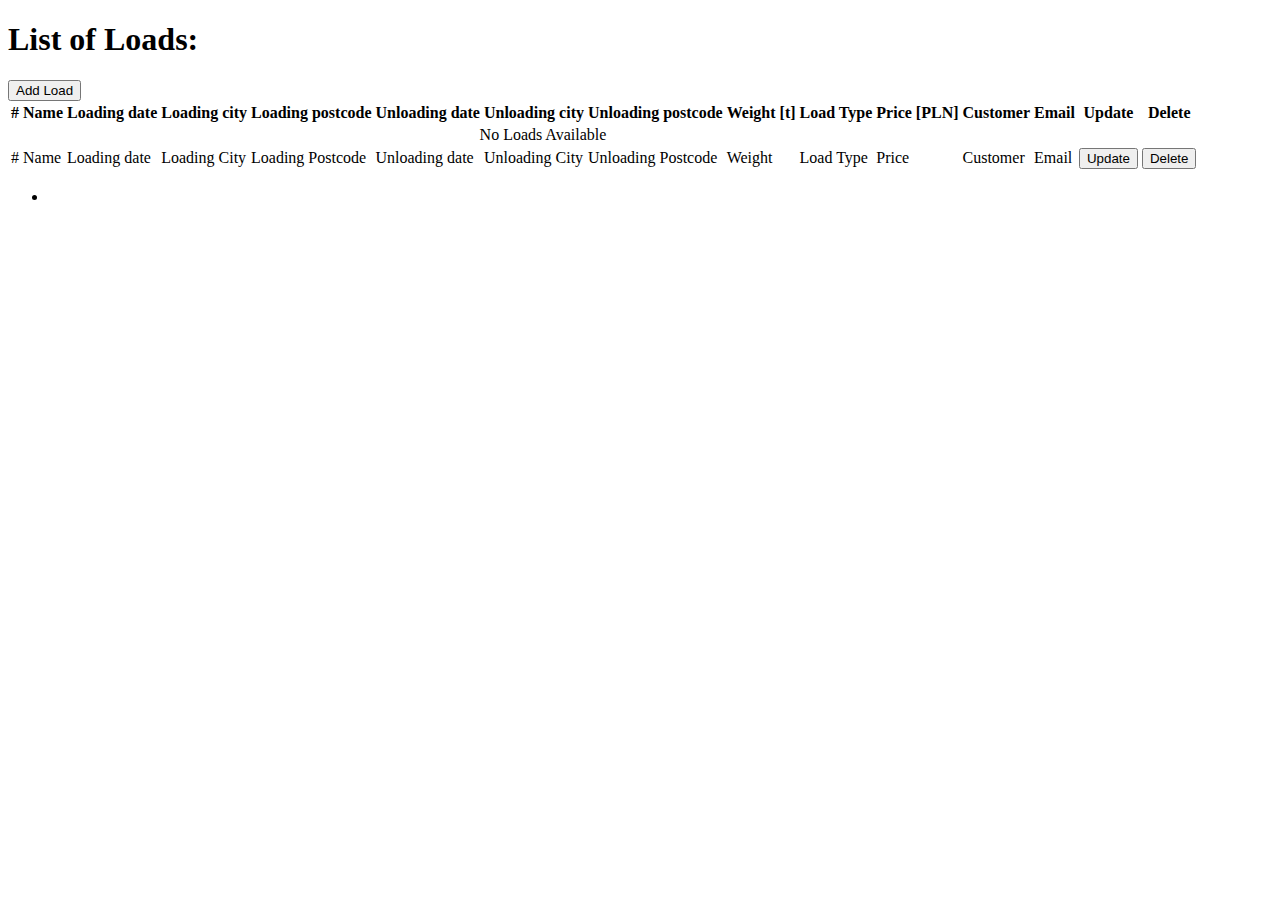
<file: src/main/resources/templates/index.html>
<!DOCTYPE html>
<html xmlns:th="http://www.thymeleaf.org" xmlns:sec="http://www.w3.org/1999/xhtml">
<head>
    <meta charset="UTF-8">
    <title>Transport Market</title>
    <meta name="viewport" content="width=device-width, initial-scale=1">
    <link href="https://cdn.jsdelivr.net/npm/bootstrap@5.0.2/dist/css/bootstrap.min.css" rel="stylesheet"
          integrity="sha384-EVSTQN3/azprG1Anm3QDgpJLIm9Nao0Yz1ztcQTwFspd3yD65VohhpuuCOmLASjC" crossorigin="anonymous">
    <link rel="stylesheet" type="text/css" th:href="@{/css/style.css}">

</head>
<body>
<div th:replace="~{fragments/navbar :: navbar}"></div>
<div class="container">
    <div class="row">
        <div class="col-6 centered-div">
            <h1>List of Loads:</h1>
        </div>
        <div class="col centered-div">
            <input type="button" value="Add Load"
                   onclick="window.location.href='addNewLoad'; return false;"
                   class="btn btn-secondary"/>
        </div>
    </div>
</div>
<div>
    <table class="table table-striped table-hover">
        <thead>
        <tr>
            <th> #</th>
            <th> Name</th>
            <th> Loading date</th>
            <th> Loading city</th>
            <th> Loading postcode</th>
            <th> Unloading date</th>
            <th> Unloading city</th>
            <th> Unloading postcode</th>
            <th> Weight [t]</th>
            <th> Load Type</th>
            <th> Price [PLN]</th>
            <th> Customer</th>
            <th> Email</th>
            <th sec:authorize="hasRole('ADMIN')"> Update</th>
            <th sec:authorize="hasRole('ADMIN')"> Delete</th>
        </tr>
        </thead>
        <tbody>
        <tr th:if="${loads.empty}">
            <td colspan="13" style="text-align:center"> No Loads Available</td>
        </tr>
        <tr th:each="load : ${loadPage.content}">
            <td><span th:text="${load.id}"> # </span></td>
            <td><span th:text="${load.name}"> Name </span></td>
            <td><span th:text="${#temporals.format(load.loadingDate, 'yyyy-MM-dd')}"> Loading date </span></td>
            <td><span th:text="${load.loadingCity}"> Loading City </span></td>
            <td><span th:text="${load.loadingPostcode}"> Loading Postcode </span></td>
            <td><span th:text="${#temporals.format(load.unloadingDate, 'yyyy-MM-dd')}"> Unloading date </span></td>
            <td><span th:text="${load.unloadingCity}"> Unloading City </span></td>
            <td><span th:text="${load.unloadingPostcode}"> Unloading Postcode </span></td>
            <td><span th:text="${#numbers.formatDecimal(load.weight,0,3,'COMMA')}"> Weight </span></td>
            <td><span th:text="${load.loadType}"> Load Type </span></td>
            <td><span th:text="${#numbers.formatDecimal(load.price,0,2,'COMMA')}"> Price </span></td>
            <td><span th:text="${load.user.customer.name}"> Customer </span></td>
            <td><a th:href="'mailto:' + ${load.user.email}" th:text="${load.user.email}">Email </a></td>
            <td sec:authorize="hasRole('ADMIN')">
                <form action="#" th:action="@{/updateLoad/{id}(id=${load.id})}" th:object="${load}" method="post"><span><button
                        type="submit" class="btn btn-warning">Update</button></span></form>
            <td sec:authorize="hasRole('ADMIN')">
                <form action="#" th:action="@{/deleteLoad/{id}(id=${load.id})}" th:object="${load}" method="post"><span><button
                        type="submit" class="btn btn-danger"
                        onclick="if (!(confirm('Are you sure you want to delete this load?'))) return false">Delete</button></span>
                </form>
        </tr>
        </tbody>
    </table>
</div>
<nav aria-label="Page navigation">
    <ul class="pagination justify-content-center">
        <li th:each="pageNumber : ${pageNumbers}" class="page-item"><a class="page-link"
                                                                       th:href="@{/(size=${loadPage.size}, page=${pageNumber})}"
                                                                       th:text=${pageNumber}></a></li>
    </ul>
</nav>
</body>
</html>
</file>
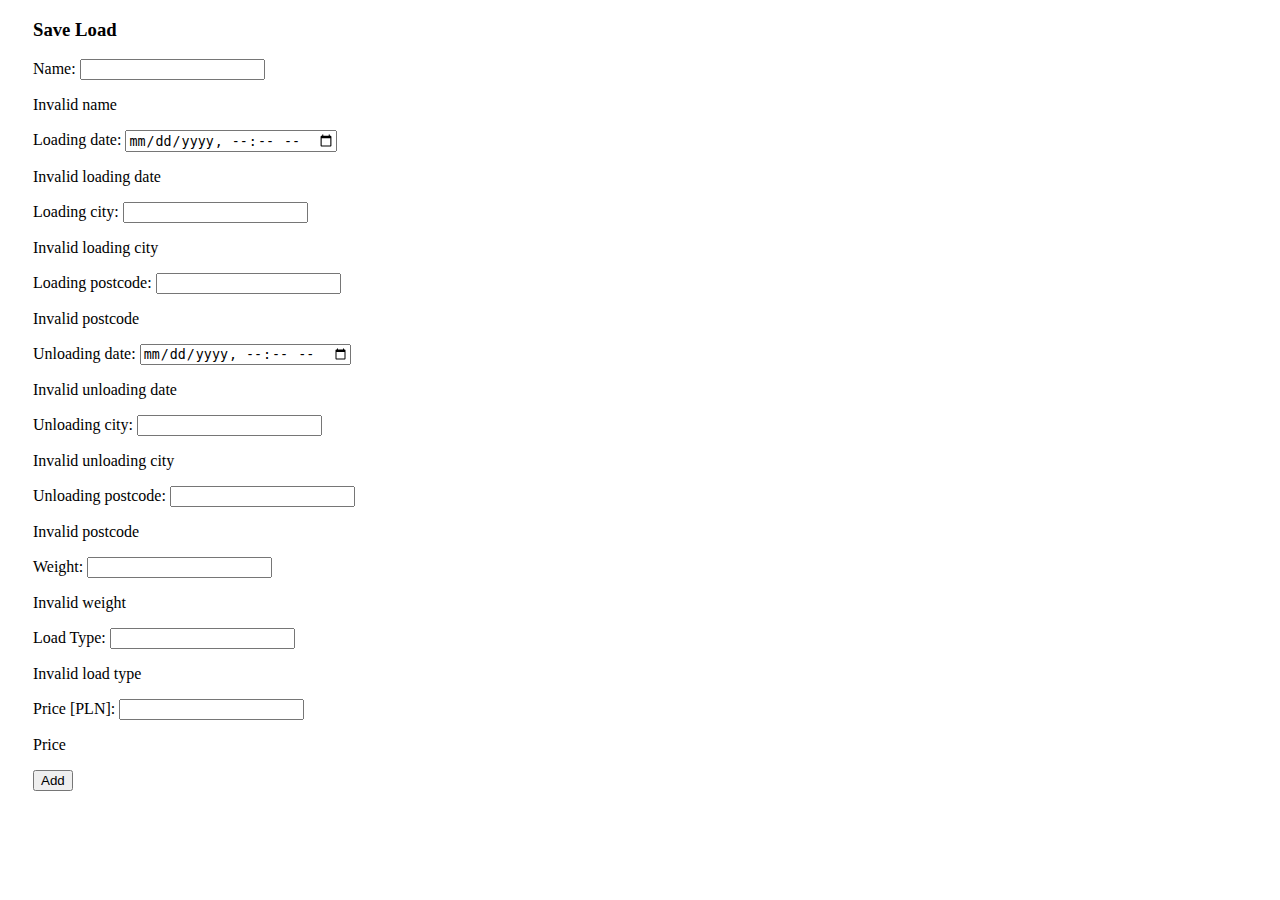
<file: src/main/resources/templates/add-load.html>
<!DOCTYPE html>
<html xmlns:th="http://www.thymeleaf.org">
<head>
    <meta charset="UTF-8">
    <title>Add new Load</title>
    <link href="https://cdn.jsdelivr.net/npm/bootstrap@5.0.2/dist/css/bootstrap.min.css" rel="stylesheet"
          integrity="sha384-EVSTQN3/azprG1Anm3QDgpJLIm9Nao0Yz1ztcQTwFspd3yD65VohhpuuCOmLASjC" crossorigin="anonymous">
    <link rel="stylesheet" type="text/css" th:href="@{/css/style.css}">
</head>
<body>
<div th:replace="~{fragments/navbar :: navbar}"></div>
<div id="container" style="margin-left:25px">
    <h3>Save Load</h3>
    <form action="#" th:action="@{/confirmLoadAdded}" th:object="${load}" method="post">
        <div class="col-md-6 form-group">
            <label>Name:</label>
            <input type="text" id="name" name="name" class="form-control" th:value="*{name}"/>
            <p th:if="${#fields.hasErrors('name')}" th:errorclass="error" th:errors="*{name}">Invalid name</p>
        </div>
        <div class="col-md-6 form-group">
            <label>Loading date:</label>
            <input type="datetime-local" id="loadingDate" name="loadingDate" class="form-control"
                   th:value="*{loadingDate}"/>
            <p th:if="${#fields.hasErrors('loadingDate')}" th:errorclass="error" th:errors="*{loadingDate}">Invalid
                loading date</p>
        </div>
        <div class="col-md-6 form-group">
            <label>Loading city:</label>
            <input type="text" id="loadingCity" name="loadingCity" class="form-control" th:value="*{loadingCity}"/>
            <p th:if="${#fields.hasErrors('loadingCity')}" th:errorclass="error" th:errors="*{loadingCity}">Invalid
                loading city</p>
        </div>
        <div class="col-md-6 form-group">
            <label>Loading postcode:</label>
            <input type="text" id="loadingPostcode" name="loadingPostcode" class="form-control"
                   th:value="*{loadingPostcode}"/>
            <p th:if="${#fields.hasErrors('loadingPostcode')}" th:errorclass="error" th:errors="*{loadingPostcode}">
                Invalid postcode</p>
        </div>
        <div class="col-md-6 form-group">
            <label>Unloading date:</label>
            <input type="datetime-local" id="unloadingDate" name="unloadingDate" class="form-control"
                   th:value="*{unloadingDate}"/>
            <p th:if="${#fields.hasErrors('unloadingDate')}" th:errorclass="error" th:errors="*{unloadingDate}">Invalid
                unloading date</p>
        </div>
        <div class="col-md-6 form-group">
            <label>Unloading city:</label>
            <input type="text" id="unloadingCity" name="unloadingCity" class="form-control"
                   th:value="*{unloadingCity}"/>
            <p th:if="${#fields.hasErrors('unloadingCity')}" th:errorclass="error" th:errors="*{unloadingCity}">Invalid
                unloading city</p>
        </div>
        <div class="col-md-6 form-group">
            <label>Unloading postcode:</label>
            <input type="text" id="unloadingPostcode" name="unloadingPostcode" class="form-control"
                   th:value="*{unloadingPostcode}"/>
            <p th:if="${#fields.hasErrors('unloadingPostcode')}" th:errorclass="error" th:errors="*{unloadingPostcode}">
                Invalid postcode</p>
        </div>
        <div class="col-md-6 form-group">
            <label>Weight:</label>
            <input type="number" id="weight" name="weight" class="form-control" th:value="*{weight}"/>
            <p th:if="${#fields.hasErrors('weight')}" th:errorclass="error" th:errors="*{weight}">Invalid weight</p>
        </div>
        <div class="col-md-6 form-group">
            <label>Load Type:</label>
            <input type="text" id="loadType" name="loadType" class="form-control" th:value="*{loadType}"/>
            <p th:if="${#fields.hasErrors('loadType')}" th:errorclass="error" th:errors="*{loadType}">Invalid load
                type</p>
        </div>
        <div class="col-md-6 form-group">
            <label>Price [PLN]:</label>
            <input type="number" id="price" name="price" class="form-control" th:value="*{price}"/>
            <p th:if="${#fields.hasErrors('price')}" th:errorclass="error" th:errors="*{price}">Price</p>
        </div>
        <button type="submit">Add</button>
    </form>
</div>
</body>
</html>
</file>
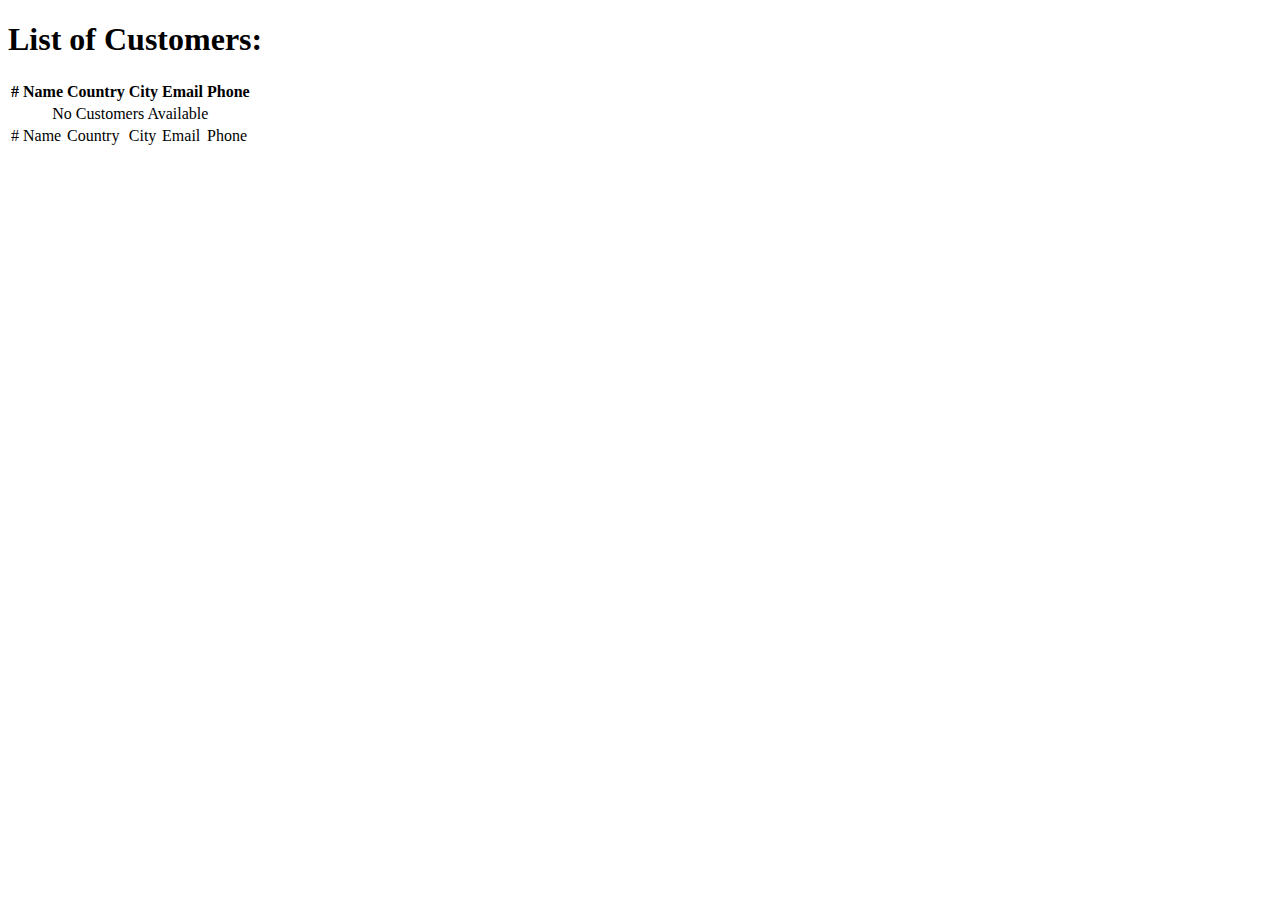
<file: src/main/resources/templates/customer.html>
<!DOCTYPE html>
<html xmlns:th="http://www.thymeleaf.org">
<head>
    <meta charset="UTF-8">
    <title>Transport Market</title>
    <meta name="viewport" content="width=device-width, initial-scale=1">
    <link href="https://cdn.jsdelivr.net/npm/bootstrap@5.0.2/dist/css/bootstrap.min.css" rel="stylesheet"
          integrity="sha384-EVSTQN3/azprG1Anm3QDgpJLIm9Nao0Yz1ztcQTwFspd3yD65VohhpuuCOmLASjC" crossorigin="anonymous">
    <link rel="stylesheet" type="text/css" th:href="@{/css/style.css}">
</head>
<body>
<div th:replace="~{fragments/navbar :: navbar}"></div>
<div class="container">
    <div class="row">
        <div class="col-6 centered-div">
            <h1>List of Customers:</h1>
        </div>
    </div>
</div>
<div>
    <table class="table table-striped table-hover">
        <thead>
        <tr>
            <th> #</th>
            <th> Name</th>
            <th> Country</th>
            <th> City</th>
            <th> Email</th>
            <th> Phone</th>
        </tr>
        </thead>
        <tbody>
        <tr th:if="${customers.empty}">
            <td colspan="6" style="text-align:center"> No Customers Available</td>
        </tr>
        <tr th:each="customer : ${customers}">
            <td><span th:text="${customer.id}"> # </span></td>
            <td><span th:text="${customer.name}"> Name </span></td>
            <td><span th:text="${customer.country}"> Country </span></td>
            <td><span th:text="${customer.city}"> City </span></td>
            <td><span th:text="${customer.email}"> Email </span></td>
            <td><span th:text="${customer.phone}"> Phone </span></td>
        </tr>
        </tbody>
    </table>
</div>

</body>
</html>
</file>
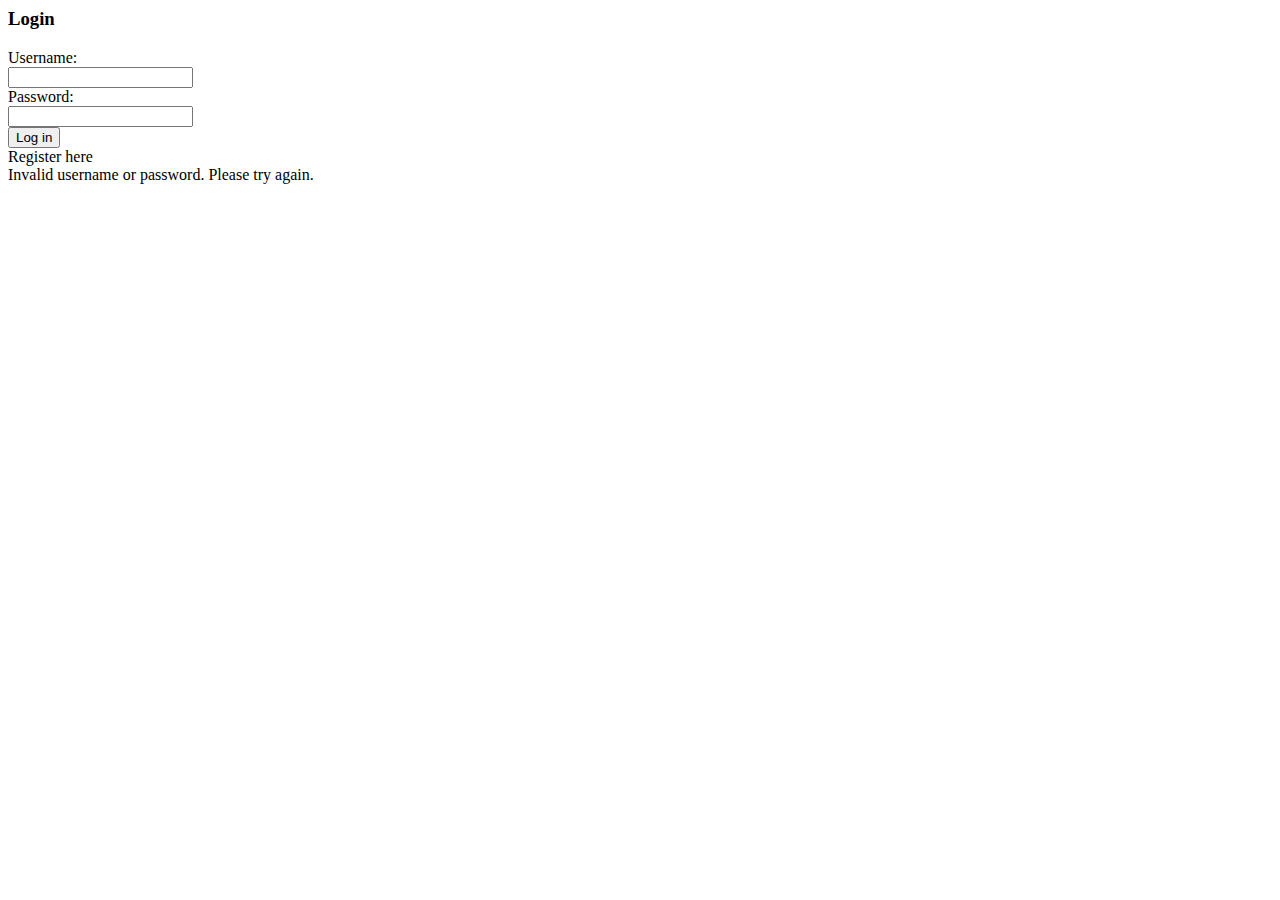
<file: src/main/resources/templates/login.html>
<!-- Made with help of page: https://bootsnipp.com/snippets/bxzmb -->
<html xmlns:th="http://www.thymeleaf.org"
>
<head>
    <head>
        <meta charset="UTF-8">
        <title>Transport Market</title>
        <meta name="viewport" content="width=device-width, initial-scale=1">
        <link href="https://cdn.jsdelivr.net/npm/bootstrap@5.0.2/dist/css/bootstrap.min.css" rel="stylesheet"
              integrity="sha384-EVSTQN3/azprG1Anm3QDgpJLIm9Nao0Yz1ztcQTwFspd3yD65VohhpuuCOmLASjC"
              crossorigin="anonymous">
        <link rel="stylesheet" th:href="@{/css/login-register.css}">

    </head>
<body>
<div id="login">
    <div class="container">
        <div id="login-row" class="row justify-content-center align-items-center">
            <div id="login-column" class="col-md-6">
                <div id="login-box" class="col-md-12">
                    <form id="login-form" class="form" th:action="@{/login}" method="post">
                        <h3 class="text-center text-info">Login</h3>
                        <div class="form-group">
                            <label for="username" class="text-info">Username:</label><br>
                            <input type="text" name="username" id="username" class="form-control">
                        </div>
                        <div class="form-group">
                            <label for="password" class="text-info">Password:</label><br>
                            <input type="password" name="password" id="password" class="form-control">
                        </div>

                        <div class="form-group">
                            <button type="submit" name="submit" class="btn btn-info btn-md" value="Log in">Log in
                            </button>
                        </div>
                        <div id="register-link">
                            <a th:href="@{/register}" class="text-info">Register here</a>
                        </div>
                        <div th:if="${param.error}" class="alert alert-danger">
                            Invalid username or password. Please try again.
                        </div>

                    </form>
                </div>
            </div>
        </div>
    </div>
</div>
</body>
</html>
</file>
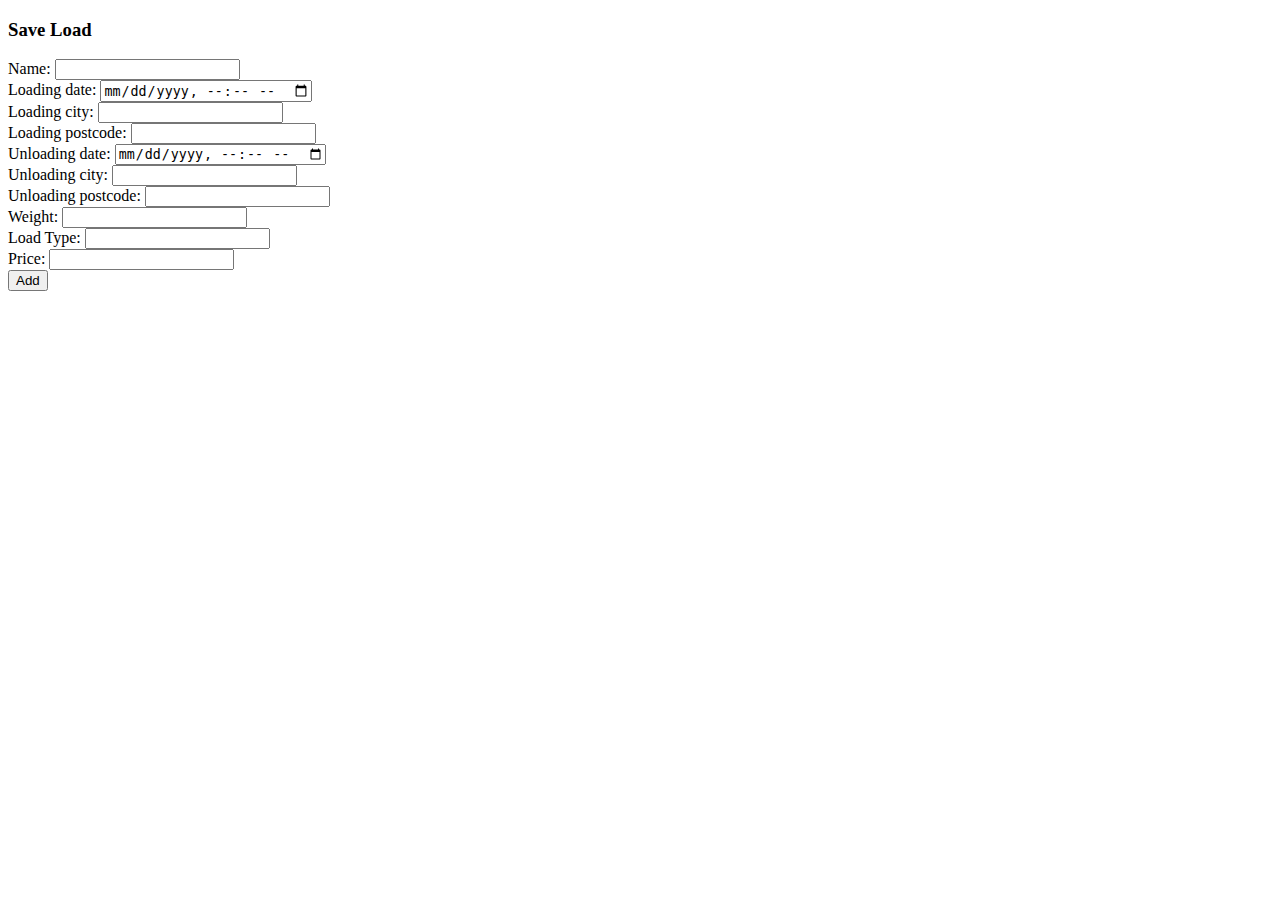
<file: src/main/resources/templates/new-load.html>
<!DOCTYPE html>
<html>
<head>
<meta charset="UTF-8">
<title>Add new Load</title>
<link href="https://cdn.jsdelivr.net/npm/bootstrap@5.0.2/dist/css/bootstrap.min.css" rel="stylesheet" integrity="sha384-EVSTQN3/azprG1Anm3QDgpJLIm9Nao0Yz1ztcQTwFspd3yD65VohhpuuCOmLASjC" crossorigin="anonymous">
</head>
<body>
<div th:replace="~{fragments/navbar :: navbar}"> </div>

	<div id="container">
		<h3>Save Load</h3>
		<form action="#" th:action="@{/confirmLoadAdded}" th:object="${load}" method="post">
		<div class="col-md-6 form-group">
		<label>Name:</label>
    	<input type="text" id="name" name="name" class="form-control" th:value="*{name}" />
    	</div>
    	 <div class="col-md-6 form-group">
		<label>Loading date:</label>
    	<input type="datetime-local" id="loadingDate" name="loadingDate" class="form-control" th:value="*{loadingDate}" />
    	</div>
    	<div class="col-md-6 form-group">
		<label>Loading city:</label>
    	<input type="text" id="loadingCity" name="loadingCity" class="form-control" th:value="*{loadingCity}" />
    	</div>
    	 <div class="col-md-6 form-group">
		<label>Loading postcode:</label>
    	<input type="text" id="loadingPostcode" name="loadingPostcode" class="form-control" th:value="*{loadingPostcode}" />
    	</div>
    	<div class="col-md-6 form-group">
		<label>Unloading date:</label>
    	<input type="datetime-local" id="unloadingDate" name="unloadingDate" class="form-control" th:value="*{unloadingDate}" />
    	</div>
    	<div class="col-md-6 form-group">
		<label>Unloading city:</label>
    	<input type="text" id="unloadingCity" name="unloadingCity" class="form-control" th:value="*{unloadingCity}" />
    	</div>
    	 <div class="col-md-6 form-group">
		<label>Unloading postcode:</label>
    	<input type="text" id="unloadingPostcode" name="unloadingPostcode" class="form-control" th:value="*{unloadingPostcode}" />
    	</div>
    	  <div class="col-md-6 form-group">
		<label>Weight:</label>
    	<input type="number" id="weight" name="weight" class="form-control" th:value="*{weight}" />
    	</div>
    	<div class="col-md-6 form-group">
		<label>Load Type:</label>
    	<input type="text" id="loadType" name="loadType" class="form-control" th:value="*{loadType}" />
    	</div>
    	<div class="col-md-6 form-group">
		<label>Price:</label>
    	<input type="number" id="price" name="price" class="form-control" th:value="*{price}" />
    	</div>
		<button type="submit">Add</button>  
		</form>
		</div>
</body>
</html>
</file>
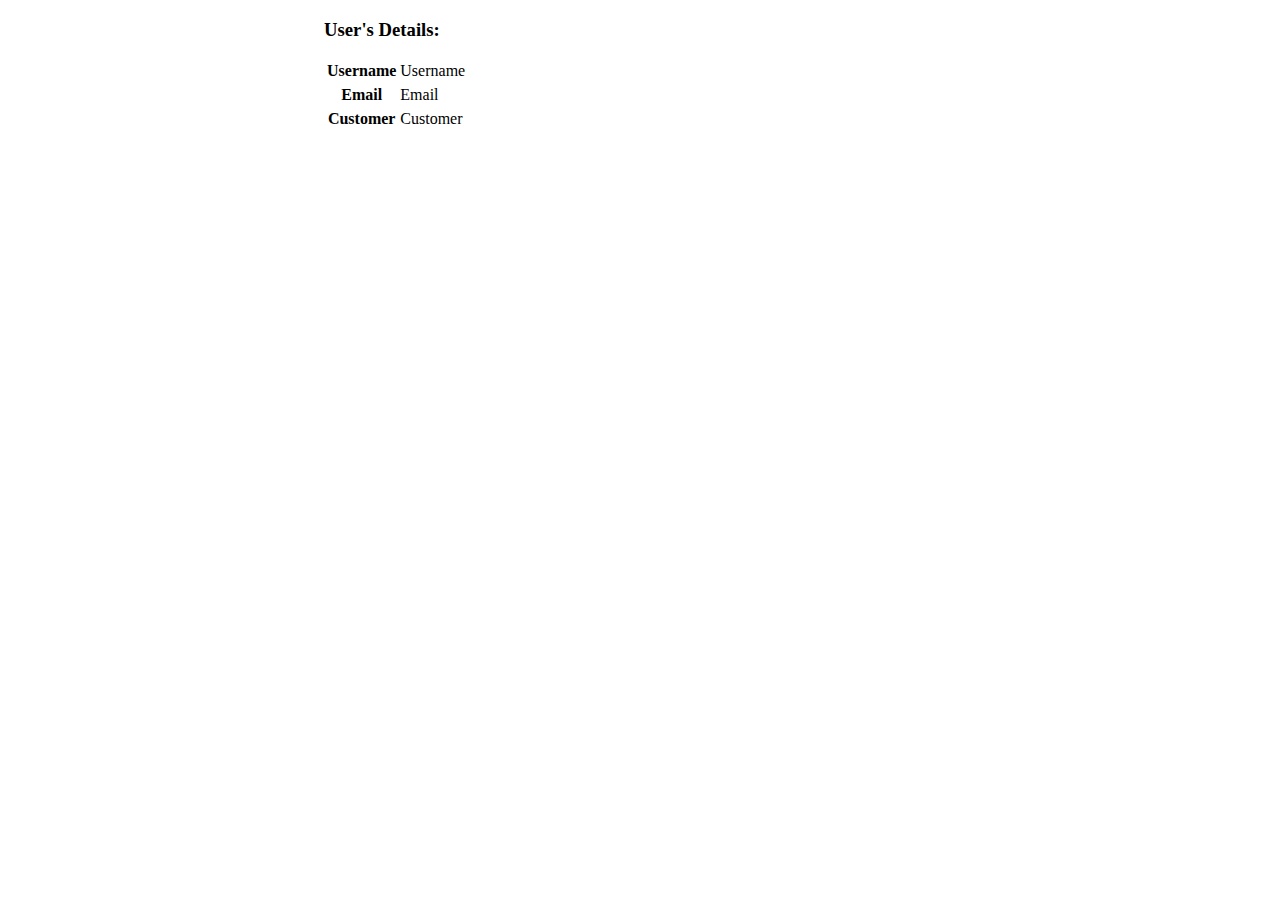
<file: src/main/resources/templates/profile.html>
<!DOCTYPE html>
<html xmlns:th="http://www.thymeleaf.org">
<head>
    <meta charset="UTF-8">
    <title>Transport Market</title>
    <meta name="viewport" content="width=device-width, initial-scale=1">
    <link href="https://cdn.jsdelivr.net/npm/bootstrap@5.0.2/dist/css/bootstrap.min.css" rel="stylesheet"
          integrity="sha384-EVSTQN3/azprG1Anm3QDgpJLIm9Nao0Yz1ztcQTwFspd3yD65VohhpuuCOmLASjC" crossorigin="anonymous">
    <link rel="stylesheet" type="text/css" th:href="@{/css/style.css}">
</head>
<body>
<div th:replace="~{fragments/navbar :: navbar}"></div>
<div id="container" style="margin-left:25%">
    <h3>User's Details:</h3>
    <div class="col-md-6 form-group">
        <table class="table table-striped table-hover">
            <tr>
                <th>Username</th>
                <td th:text="${user.username}">Username</td>
            <tr>
            <tr>
                <th>Email</th>
                <td th:text="${user.email}">Email</td>
            <tr>
            <tr>
                <th>Customer</th>
                <td th:text="${user.customer.name}">Customer</td>
            <tr>
        </table>
    </div>
</div>
</body>
</html>
</file>
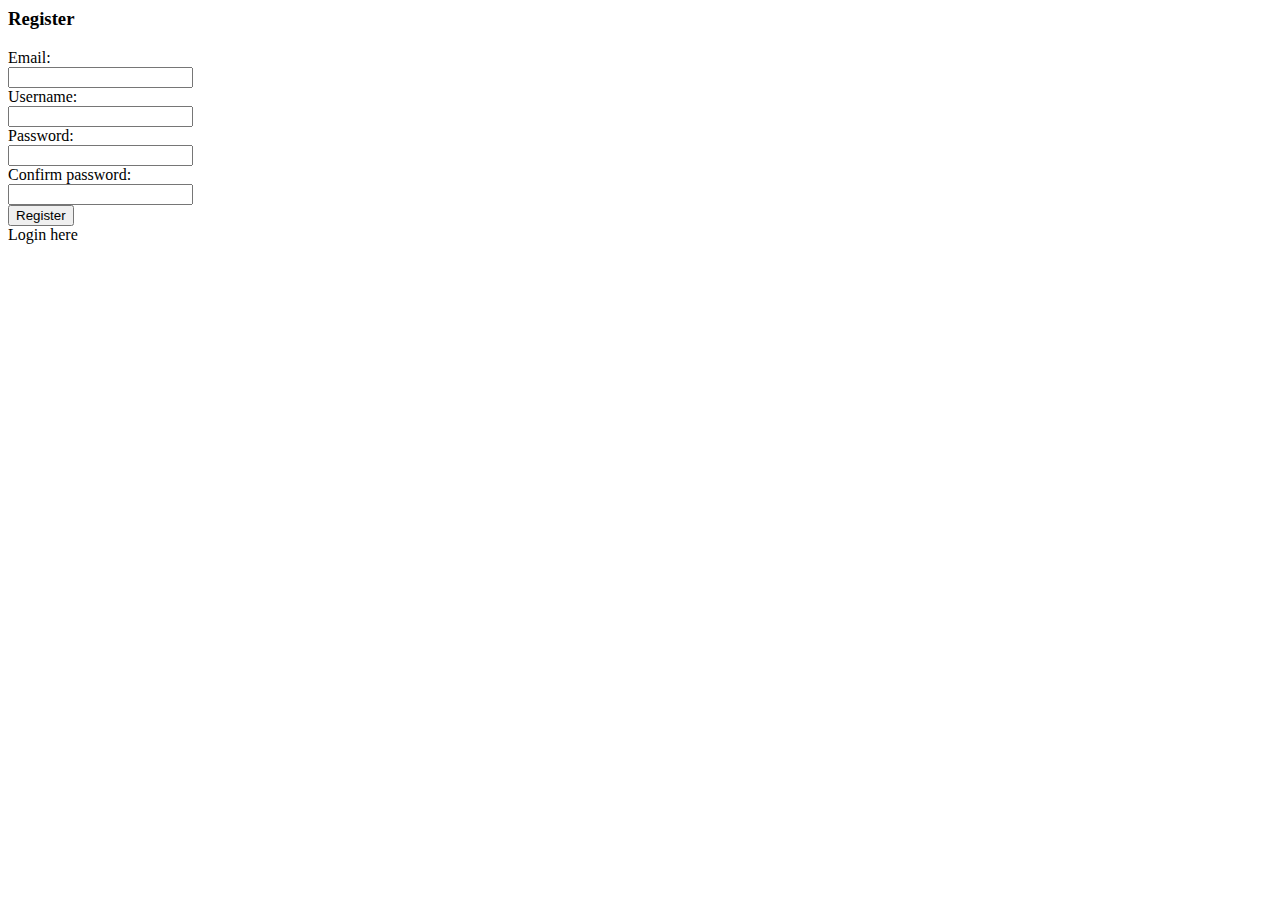
<file: src/main/resources/templates/register.html>
<!-- Made with help of page: https://bootsnipp.com/snippets/bxzmb -->
<html xmlns:th="http://www.thymeleaf.org"
>
<head>
    <head>
        <meta charset="UTF-8">
        <title>Transport Market</title>
        <meta name="viewport" content="width=device-width, initial-scale=1">
        <link href="https://cdn.jsdelivr.net/npm/bootstrap@5.0.2/dist/css/bootstrap.min.css" rel="stylesheet"
              integrity="sha384-EVSTQN3/azprG1Anm3QDgpJLIm9Nao0Yz1ztcQTwFspd3yD65VohhpuuCOmLASjC"
              crossorigin="anonymous">
        <link rel="stylesheet" th:href="@{/css/login-register.css}">

    </head>
<body>
<div id="register">
    <div class="container">
        <div id="register-row" class="row justify-content-center align-items-center">
            <div id="register-column" class="col-md-6">
                <div id="register-box" class="col-md-12">
                    <form id="register-form" class="form" th:action="@{/register}" method="POST">
                        <h3 class="text-center text-info">Register</h3>
                        <div class="form-group">
                            <label for="email" class="text-info">Email:</label><br>
                            <input type="email" name="email" id="email" class="form-control">
                        </div>
                        <div class="form-group">
                            <label for="username" class="text-info">Username:</label><br>
                            <input type="text" name="username" id="username" class="form-control">
                        </div>
                        <div class="form-group">
                            <label for="password" class="text-info">Password:</label><br>
                            <input type="password" name="password" id="password" class="form-control">
                        </div>
                        <div class="form-group">
                            <label for="matchingPassword" class="text-info">Confirm password:</label><br>
                            <input type="password" name="matchingPassword" id="matchingPassword" class="form-control">
                        </div>
                        <div class="form-group">
                            <button type="submit" name="submit" class="btn btn-info btn-md" value="Register">Register
                            </button>
                        </div>
                        <div id="login-link">
                            <a th:href="@{/login}" class="text-info">Login here</a>
                        </div>
                    </form>
                </div>
            </div>
        </div>
    </div>
</div>
</body>
</html>
</file>
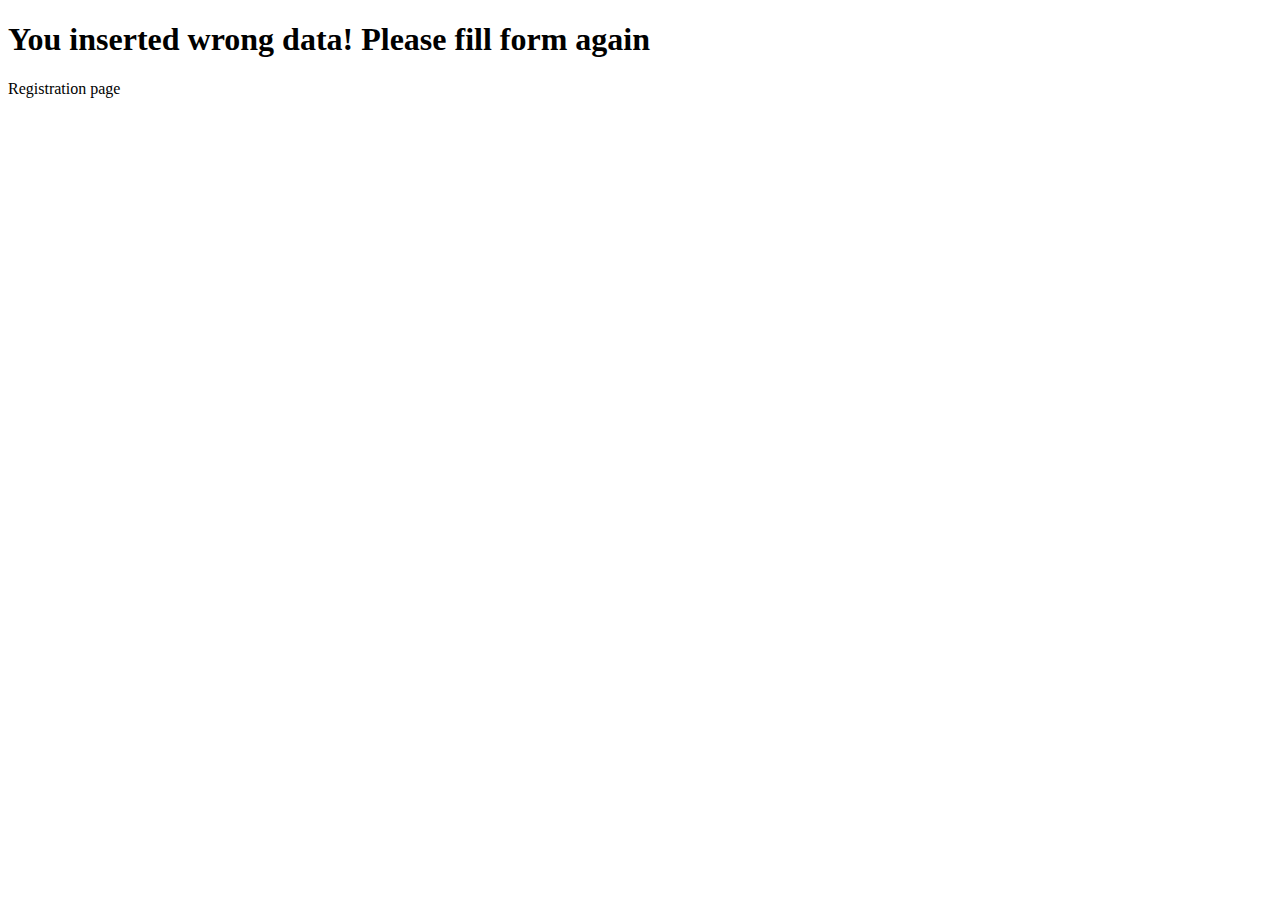
<file: src/main/resources/templates/registration-error.html>
<!DOCTYPE html>
<html xmlns:th="http://www.thymeleaf.org">
<head>
    <meta charset="UTF-8">
    <title>Registration error</title>
    <meta name="viewport" content="width=device-width, initial-scale=1">
    <link href="https://cdn.jsdelivr.net/npm/bootstrap@5.0.2/dist/css/bootstrap.min.css" rel="stylesheet"
          integrity="sha384-EVSTQN3/azprG1Anm3QDgpJLIm9Nao0Yz1ztcQTwFspd3yD65VohhpuuCOmLASjC" crossorigin="anonymous">
    <link rel="stylesheet" th:href="@{/css/login-register.css}">
</head>
<body>
<h1>You inserted wrong data! Please fill form again</h1>
<div class="d-flex justify-content-center">
    <a th:href="@{/register}" class="text-dark">Registration page</a>
</div>
</body>
</html>
</file>
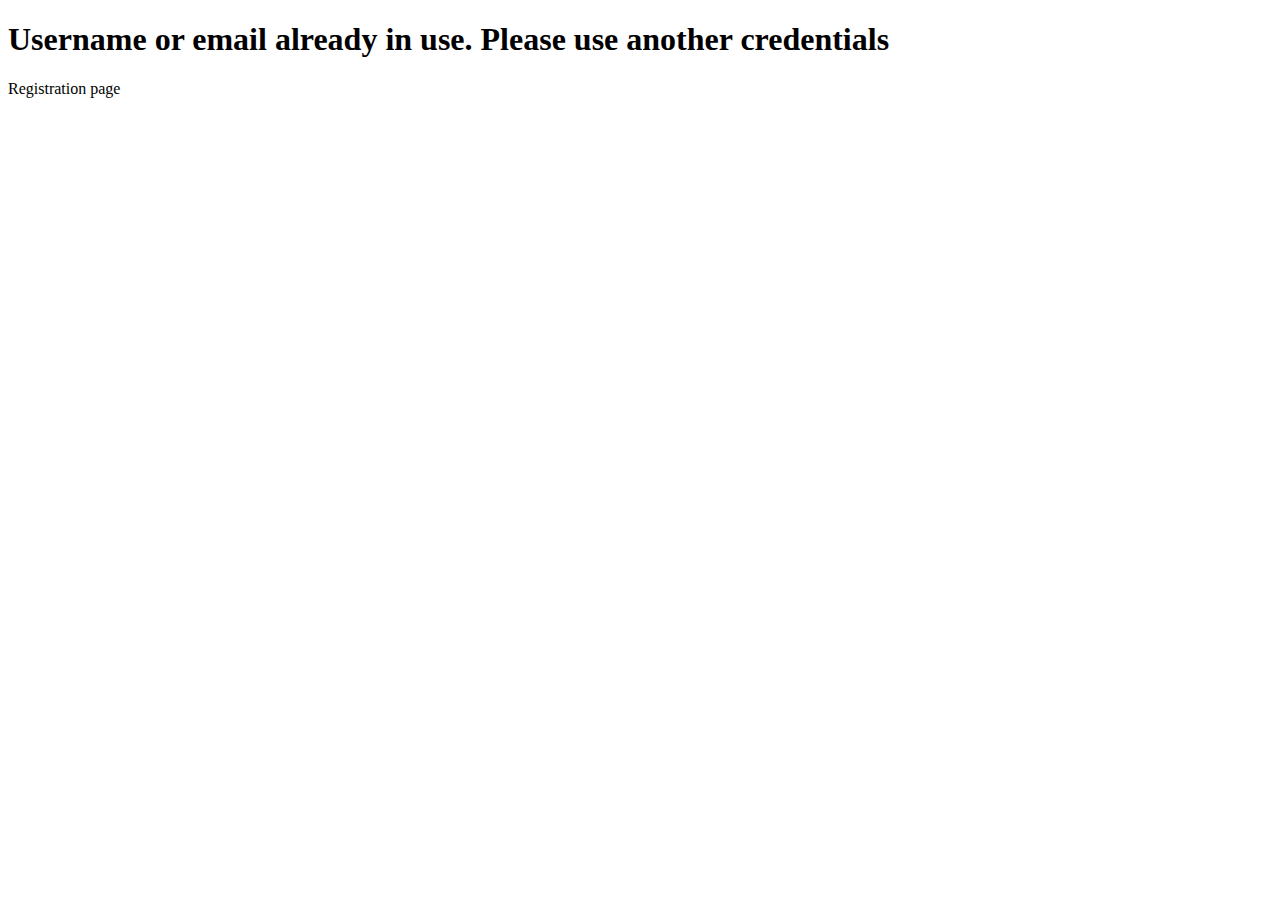
<file: src/main/resources/templates/registration-existing-user.html>
<!DOCTYPE html>
<html xmlns:th="http://www.thymeleaf.org">
<head>
    <meta charset="UTF-8">
    <title>Registration error</title>
    <meta name="viewport" content="width=device-width, initial-scale=1">
    <link href="https://cdn.jsdelivr.net/npm/bootstrap@5.0.2/dist/css/bootstrap.min.css" rel="stylesheet"
          integrity="sha384-EVSTQN3/azprG1Anm3QDgpJLIm9Nao0Yz1ztcQTwFspd3yD65VohhpuuCOmLASjC" crossorigin="anonymous">
    <link rel="stylesheet" th:href="@{/css/login-register.css}">
</head>
<body>
<h1>Username or email already in use. Please use another credentials</h1>
<div class="d-flex justify-content-center">
    <a th:href="@{/register}" class="text-dark">Registration page</a>
</div>
</body>
</html>
</file>
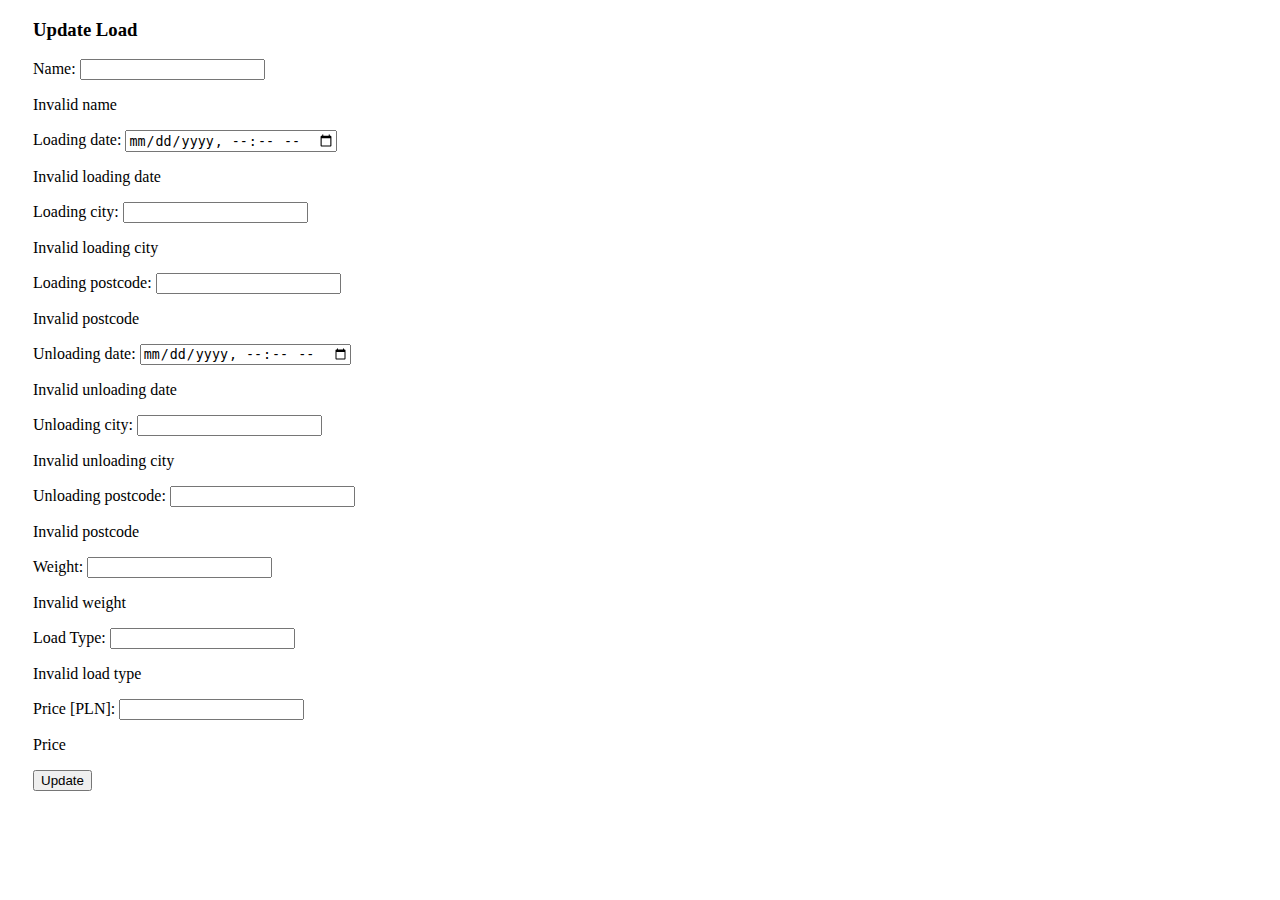
<file: src/main/resources/templates/update-load.html>
<!DOCTYPE html>
<html xmlns:th="http://www.thymeleaf.org">
<head>
    <meta charset="UTF-8">
    <title>Add new Load</title>
    <link href="https://cdn.jsdelivr.net/npm/bootstrap@5.0.2/dist/css/bootstrap.min.css" rel="stylesheet"
          integrity="sha384-EVSTQN3/azprG1Anm3QDgpJLIm9Nao0Yz1ztcQTwFspd3yD65VohhpuuCOmLASjC" crossorigin="anonymous">
    <link rel="stylesheet" type="text/css" th:href="@{/css/style.css}">
</head>
<body>
<div th:replace="~{fragments/navbar :: navbar}"></div>

<div id="container" style="margin-left:25px">
    <h3>Update Load</h3>
    <form action="#" th:action="@{/updateLoadConfirm/{loadId}(loadId=${load.id})}" th:object="${load}" method="post">
        <div class="col-md-6 form-group">
            <label>Name:</label>
            <input type="text" id="name" name="name" class="form-control" th:value="*{name}"/>
            <p th:if="${#fields.hasErrors('name')}" th:errorclass="error" th:errors="*{name}">Invalid name</p>
        </div>
        <div class="col-md-6 form-group">
            <label>Loading date:</label>
            <input type="datetime-local" id="loadingDate" name="loadingDate" class="form-control"
                   th:value="*{loadingDate}"/>
            <p th:if="${#fields.hasErrors('loadingDate')}" th:errorclass="error" th:errors="*{loadingDate}">Invalid
                loading date</p>
        </div>
        <div class="col-md-6 form-group">
            <label>Loading city:</label>
            <input type="text" id="loadingCity" name="loadingCity" class="form-control" th:value="*{loadingCity}"/>
            <p th:if="${#fields.hasErrors('loadingCity')}" th:errorclass="error" th:errors="*{loadingCity}">Invalid
                loading city</p>
        </div>
        <div class="col-md-6 form-group">
            <label>Loading postcode:</label>
            <input type="text" id="loadingPostcode" name="loadingPostcode" class="form-control"
                   th:value="*{loadingPostcode}"/>
            <p th:if="${#fields.hasErrors('loadingPostcode')}" th:errorclass="error" th:errors="*{loadingPostcode}">
                Invalid postcode</p>
        </div>
        <div class="col-md-6 form-group">
            <label>Unloading date:</label>
            <input type="datetime-local" id="unloadingDate" name="unloadingDate" class="form-control"
                   th:value="*{unloadingDate}"/>
            <p th:if="${#fields.hasErrors('unloadingDate')}" th:errorclass="error" th:errors="*{unloadingDate}">Invalid
                unloading date</p>
        </div>
        <div class="col-md-6 form-group">
            <label>Unloading city:</label>
            <input type="text" id="unloadingCity" name="unloadingCity" class="form-control"
                   th:value="*{unloadingCity}"/>
            <p th:if="${#fields.hasErrors('unloadingCity')}" th:errorclass="error" th:errors="*{unloadingCity}">Invalid
                unloading city</p>
        </div>
        <div class="col-md-6 form-group">
            <label>Unloading postcode:</label>
            <input type="text" id="unloadingPostcode" name="unloadingPostcode" class="form-control"
                   th:value="*{unloadingPostcode}"/>
            <p th:if="${#fields.hasErrors('unloadingPostcode')}" th:errorclass="error" th:errors="*{unloadingPostcode}">
                Invalid postcode</p>
        </div>
        <div class="col-md-6 form-group">
            <label>Weight:</label>
            <input type="number" id="weight" name="weight" class="form-control" th:value="*{weight}"/>
            <p th:if="${#fields.hasErrors('weight')}" th:errorclass="error" th:errors="*{weight}">Invalid weight</p>
        </div>
        <div class="col-md-6 form-group">
            <label>Load Type:</label>
            <input type="text" id="loadType" name="loadType" class="form-control" th:value="*{loadType}"/>
            <p th:if="${#fields.hasErrors('loadType')}" th:errorclass="error" th:errors="*{loadType}">Invalid load
                type</p>
        </div>
        <div class="col-md-6 form-group">
            <label>Price [PLN]:</label>
            <input type="number" id="price" name="price" class="form-control" th:value="*{price}"/>
            <p th:if="${#fields.hasErrors('price')}" th:errorclass="error" th:errors="*{price}">Price</p>
        </div>
        <button type="submit">Update</button>
    </form>
</div>
</body>
</html>
</file>
